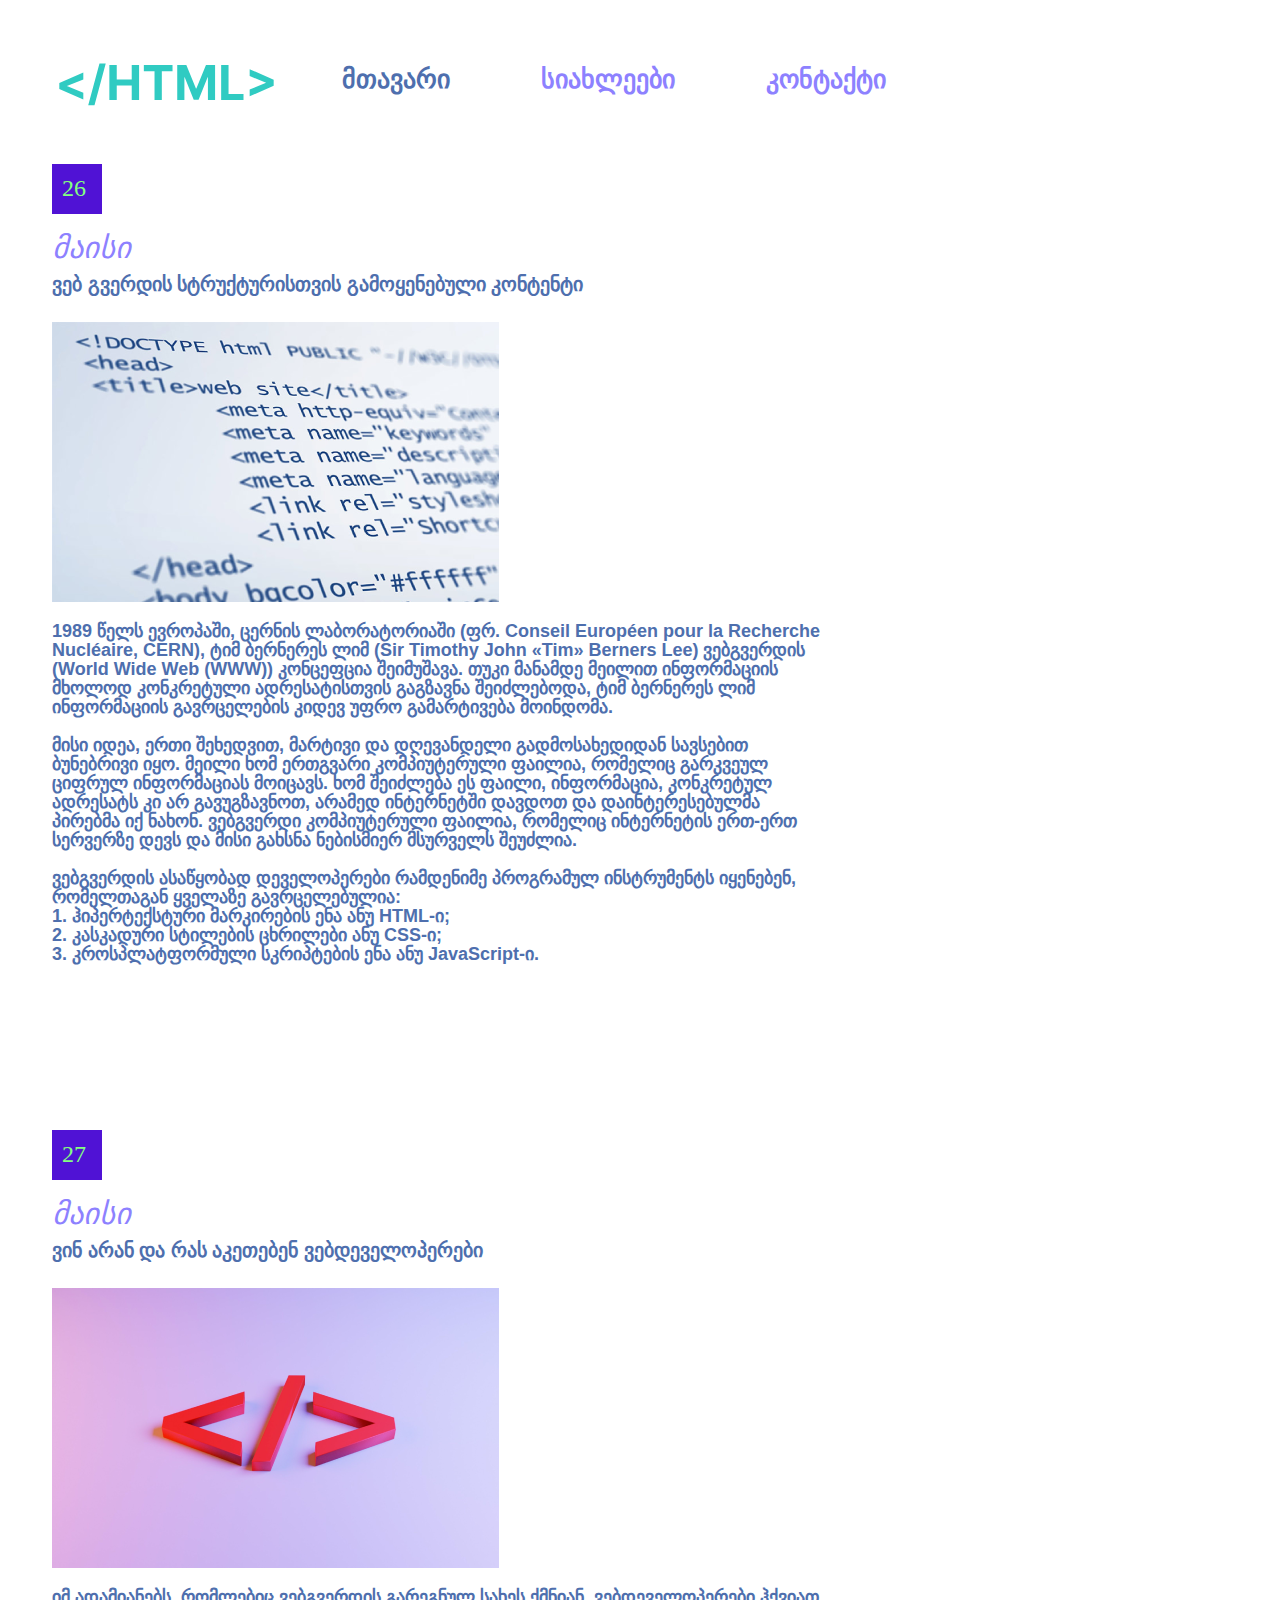
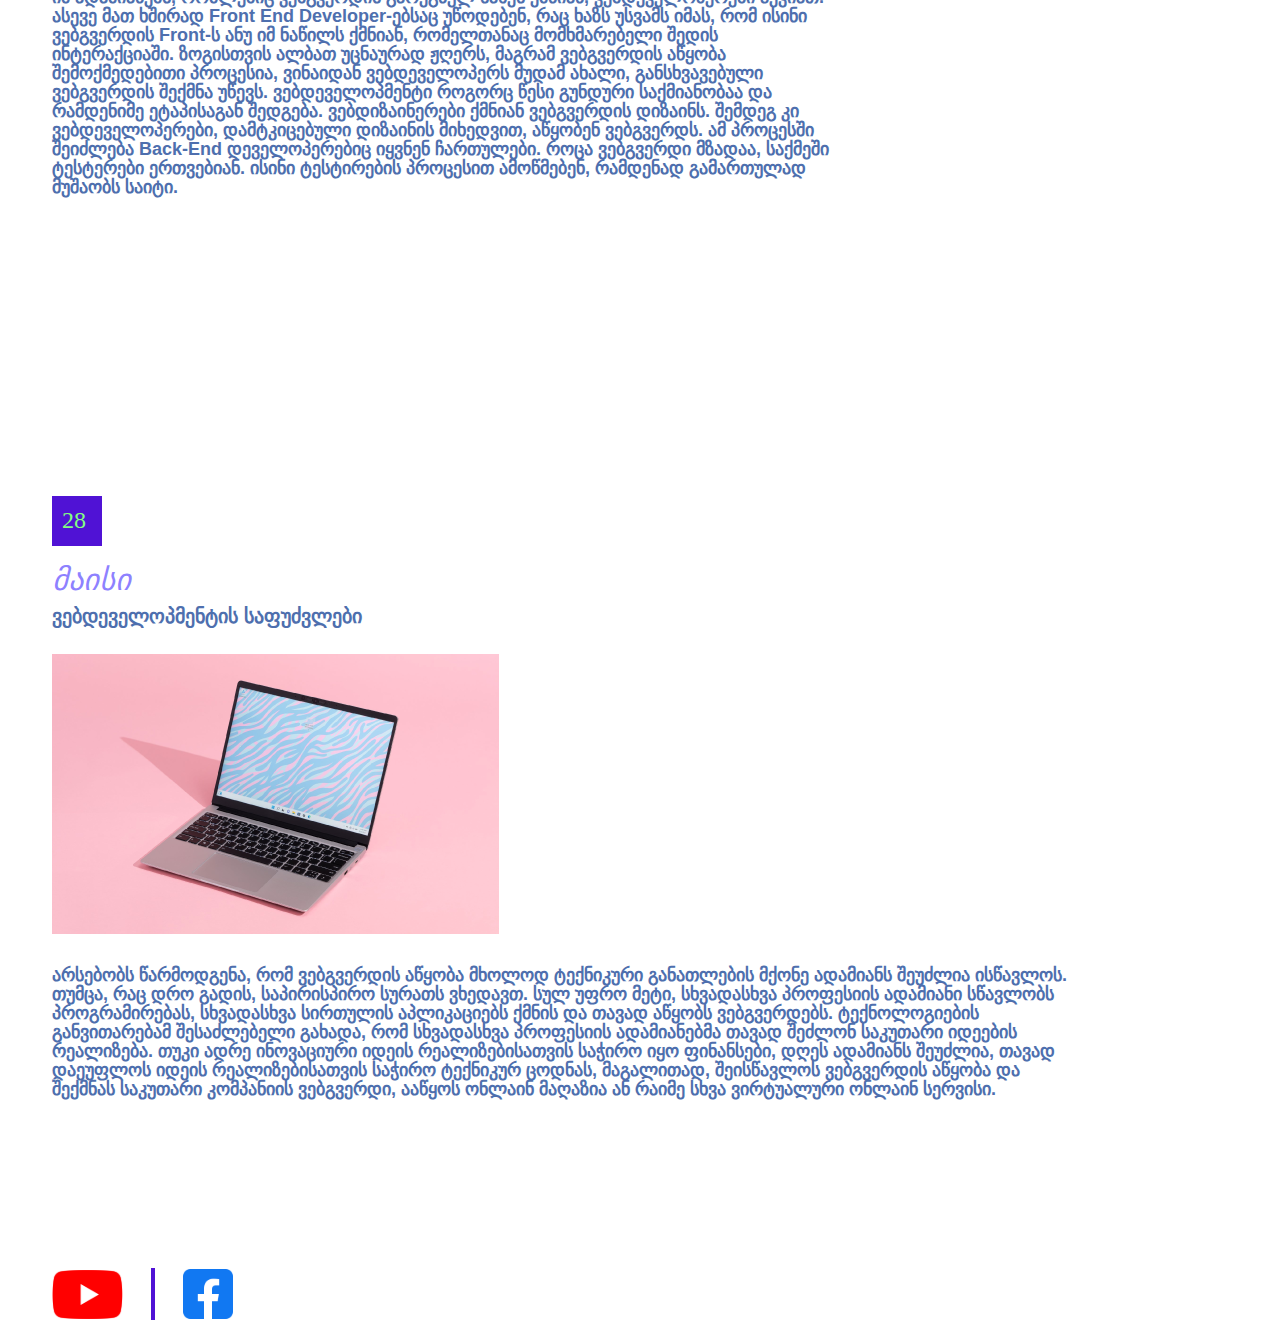
<file: index.html>
<!DOCTYPE html>
<html>
    <head>
        <title>მთავარი</title>

        <link rel="stylesheet" href="https://cdn.web-fonts.ge/fonts/bpg-nino-mkhedruli/css/bpg-nino-mkhedruli.min.css">
        <link rel="stylesheet" href="https://cdn.web-fonts.ge/fonts/alk-rounded-nusx-med/css/alk-rounded-nusx-med.min.css">
        <link rel="stylesheet" href="https://cdn.web-fonts.ge/fonts/bpg-square/css/bpg-square.min.css">
        <link rel="stylesheet" href="https://cdn.web-fonts.ge/fonts/bpg-nostalgia/css/bpg-nostalgia.min.css">

        <link rel="stylesheet" type="text/css" href="css/reset.css">
        <link rel="stylesheet" type="text/css" href="css/style.css">
    </head>
    <body>
        <header>
             <img class="logo" src="images/logo.svg">
             <nav>
                <ul>
                    <li>
                        <a href="#" style="color: #4E6FAE">მთავარი</a>
                    </li>
                    <li>
                        <a href="pages/news.html">სიახლეები</a>
                    </li>
                    <li>
                        <a href="pages/contact.html">კონტაქტი</a>
                    </li>
                </ul>
             </nav>
        </header>
        <section>
            <div class="spaces">
                <div class="datebox">
                    <h1>26</h1>
                </div>
                <h2>მაისი</h2>
                <h3>ვებ გვერდის სტრუქტურისთვის გამოყენებული კონტენტი</h3>
                <img class="newsphoto" src="images/htmlcode.png">
                <p class="news1">1989 წელს ევროპაში, ცერნის ლაბორატორიაში (ფრ. Conseil Européen pour la Recherche Nucléaire, CERN), ტიმ ბერნერეს ლიმ (Sir Timothy John «Tim» Berners Lee) ვებგვერდის (World Wide Web (WWW)) კონცეფცია შეიმუშავა. თუკი მანამდე მეილით ინფორმაციის მხოლოდ კონკრეტული ადრესატისთვის გაგზავნა შეიძლებოდა, ტიმ ბერნერეს ლიმ ინფორმაციის გავრცელების კიდევ უფრო გამარტივება მოინდომა.<br>
 
                   <br> მისი იდეა, ერთი შეხედვით, მარტივი და დღევანდელი გადმოსახედიდან სავსებით ბუნებრივი იყო. მეილი ხომ ერთგვარი კომპიუტერული ფაილია, რომელიც გარკვეულ ციფრულ ინფორმაციას მოიცავს. ხომ შეიძლება ეს ფაილი, ინფორმაცია, კონკრეტულ ადრესატს კი არ გავუგზავნოთ, არამედ ინტერნეტში დავდოთ და დაინტერესებულმა პირებმა იქ ნახონ. ვებგვერდი კომპიუტერული ფაილია, რომელიც ინტერნეტის ერთ-ერთ სერვერზე დევს და მისი გახსნა ნებისმიერ მსურველს შეუძლია.<br>
                    
                    <br>ვებგვერდის ასაწყობად დეველოპერები რამდენიმე პროგრამულ ინსტრუმენტს იყენებენ, რომელთაგან ყველაზე გავრცელებულია:<br>
                    1. ჰიპერტექსტური მარკირების ენა ანუ HTML-ი;<br>
                    2. კასკადური სტილების ცხრილები ანუ CSS-ი;<br>
                    3. კროსპლატფორმული სკრიპტების ენა ანუ JavaScript-ი.<br>
                 </p>
            </div>
        </section>
        <section class="withspace">
            <div class="spaces">
                <div class="datebox">
                    <h1>27</h1>
                </div>
                <h2>მაისი</h2>
                <h3>ვინ არან და რას აკეთებენ ვებდეველოპერები</h3>
                <img class="newsphoto" src="images/tags.png">
                <p class="news1">იმ ადამიანებს, რომლებიც ვებგვერდის გარეგნულ სახეს ქმნიან, ვებდეველოპერები ჰქვიათ. ასევე მათ ხშირად Front End Developer-ებსაც უწოდებენ, რაც ხაზს უსვამს იმას, რომ ისინი ვებგვერდის Front-ს ანუ იმ ნაწილს ქმნიან, რომელთანაც მომხმარებელი შედის ინტერაქციაში. ზოგისთვის ალბათ უცნაურად ჟღერს, მაგრამ ვებგვერდის აწყობა შემოქმედებითი პროცესია, ვინაიდან ვებდეველოპერს მუდამ ახალი, განსხვავებული ვებგვერდის შექმნა უწევს. ვებდეველოპმენტი როგორც წესი გუნდური საქმიანობაა და რამდენიმე ეტაპისაგან შედგება. ვებდიზაინერები ქმნიან ვებგვერდის დიზაინს. შემდეგ კი ვებდეველოპერები, დამტკიცებული დიზაინის მიხედვით, აწყობენ ვებგვერდს. ამ პროცესში შეიძლება Back-End დეველოპერებიც იყვნენ ჩართულები. როცა ვებგვერდი მზადაა, საქმეში ტესტერები ერთვებიან. ისინი ტესტირების პროცესით ამოწმებენ, რამდენად გამართულად მუშაობს საიტი.
                 </p>
            </div>
        </section>
        <section class="withspace">
            <div class="spaces">
                <div class="datebox">
                    <h1>28</h1>
                </div>
                <h2>მაისი</h2>
                <h3>ვებდეველოპმენტის საფუძვლები</h3>
                <img class="newsphoto" src="images/laptop.png">
                <p class="news2">არსებობს წარმოდგენა, რომ ვებგვერდის აწყობა მხოლოდ ტექნიკური განათლების მქონე ადამიანს შეუძლია ისწავლოს. თუმცა, რაც დრო გადის, საპირისპირო სურათს ვხედავთ. სულ უფრო მეტი, სხვადასხვა პროფესიის ადამიანი სწავლობს პროგრამირებას, სხვადასხვა სირთულის აპლიკაციებს ქმნის და თავად აწყობს ვებგვერდებს. ტექნოლოგიების განვითარებამ შესაძლებელი გახადა, რომ სხვადასხვა პროფესიის ადამიანებმა თავად შეძლონ საკუთარი იდეების რეალიზება. თუკი ადრე ინოვაციური იდეის რეალიზებისათვის საჭირო იყო ფინანსები, დღეს ადამიანს შეუძლია, თავად დაეუფლოს იდეის რეალიზებისათვის საჭირო ტექნიკურ ცოდნას, მაგალითად, შეისწავლოს ვებგვერდის აწყობა და შექმნას საკუთარი კომპანიის ვებგვერდი, ააწყოს ონლაინ მაღაზია ან რაიმე სხვა ვირტუალური ონლაინ სერვისი.
                </p>
            </div>
        </section>
        <footer class="withspace">
            <div class="spaces">
                <img class="footerlogo" src="images/youtubelogo.svg" alt="youtubelogo">
                <div class="stick"></div>
                <img class="footerlogo" src="images/facebooklogo.svg" alt="facebooklogo">
            </div>
        </footer>
    </body>
</html>
</file>
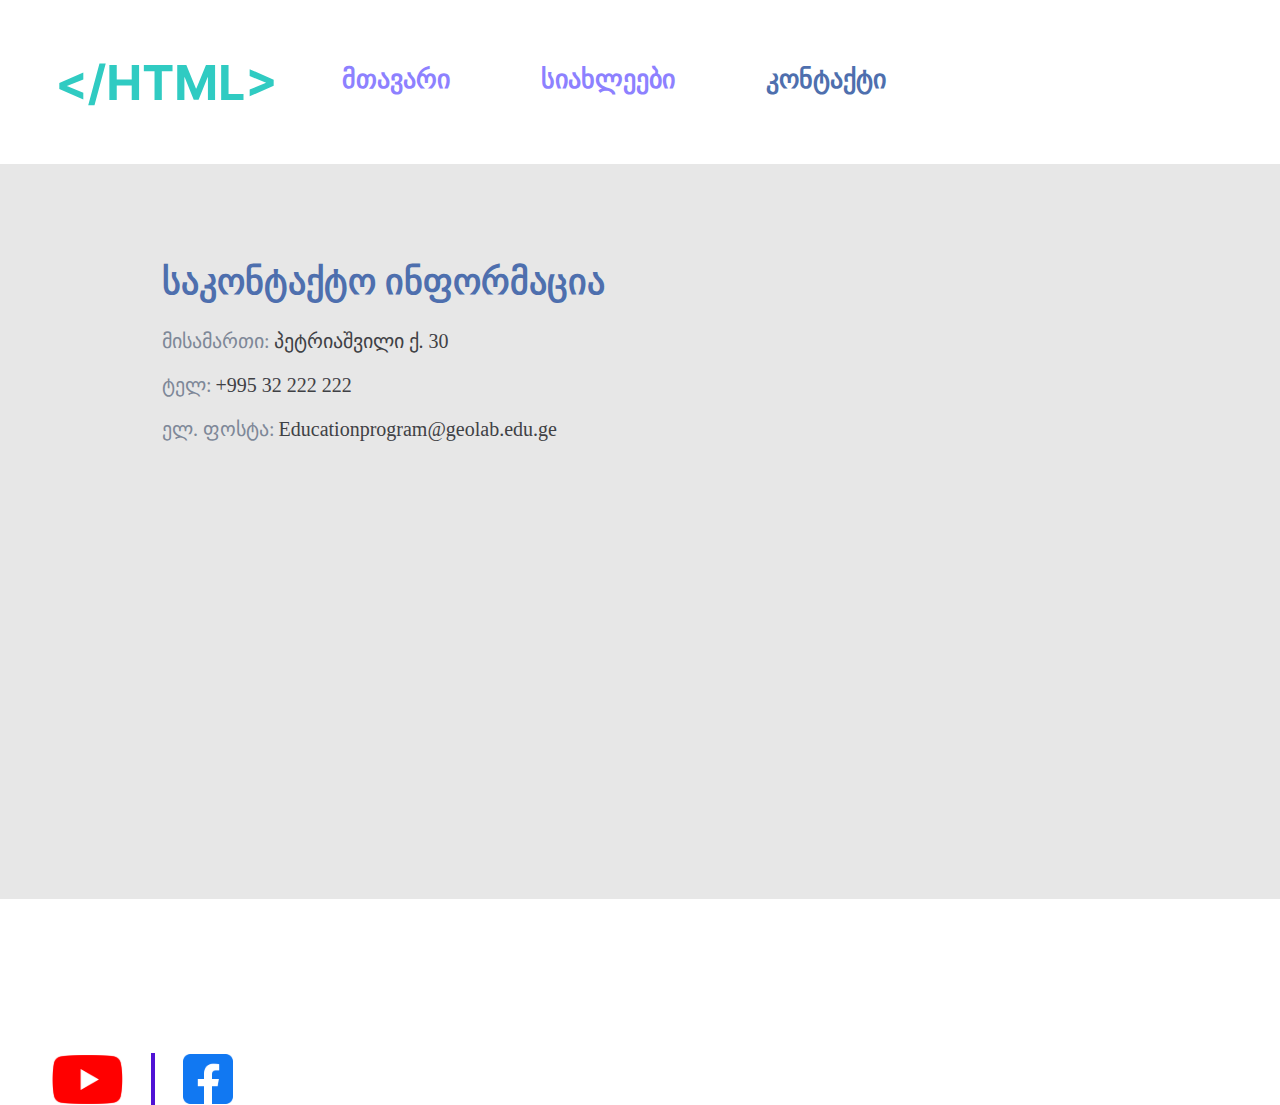
<file: pages/contact.html>
<!DOCTYPE html>
<html>
    <head>
        <title>კონტაქტი</title>
        <link rel="stylesheet" type="text/css" href="../css/reset.css">
        <link rel="stylesheet" type="text/css" href="../css/style.css">
    </head>
    <body>
        <header>
             <img class="logo" src="../images/logo.svg">
             <nav>
                <ul>
                    <li>
                        <a href="../index.html" >მთავარი</a>
                    </li>
                    <li>
                        <a href="news.html" >სიახლეები</a>
                    </li>
                    <li>
                        <a href="#l" style="color: #4E6FAE">კონტაქტი</a>
                    </li>
                </ul>
             </nav>
        </header>
        <section>
            <div class="container1">
                <div class="contactinfo">
                    <h6 class="title1">საკონტაქტო ინფორმაცია</h6>
                    <h6 class="gray">მისამართი:</h6>
                    <h6 class="drkgray">პეტრიაშვილი ქ. 30</h6><br>
                    <h6 class="gray">ტელ:</h6>
                    <h6 class="drkgray"> +995 32 222 222</h6><br>
                    <h6 class="gray">ელ. ფოსტა: </h6>
                    <h6 class="drkgray">Educationprogram@geolab.edu.ge</h6>
          
                </div>
                <p class="map"><iframe src="https://www.google.com/maps/embed?pb=!1m18!1m12!1m3!1d2965.842120495252!2d44.11843377602608!3d41.982199371230536!2m3!1f0!2f0!3f0!3m2!1i1024!2i768!4f13.1!3m3!1m2!1s0x40449c1c8bcb93ed%3A0x5e6a9225dabfe2dd!2zMzAg4YOe4YOU4YOi4YOg4YOY4YOQ4YOo4YOV4YOY4YOa4YOY4YOhIOGDpeGDo-GDqeGDkCwgR29yaQ!5e0!3m2!1sen!2sge!4v1685879936786!5m2!1sen!2sge" width="600" height="450" style="border:0;" allowfullscreen="" loading="lazy" referrerpolicy="no-referrer-when-downgrade"></iframe></p>
            </div>
        </section>
        <footer class="withspace">
            <div class="spaces">
                <img class="footerlogo" src="../images/youtubelogo.svg" alt="youtubelogo">
                <div class="stick"></div>
                <img class="footerlogo" src="../images/facebooklogo.svg" alt="facebooklogo">
            </div>
        </footer>
    </body>
</html>
</file>
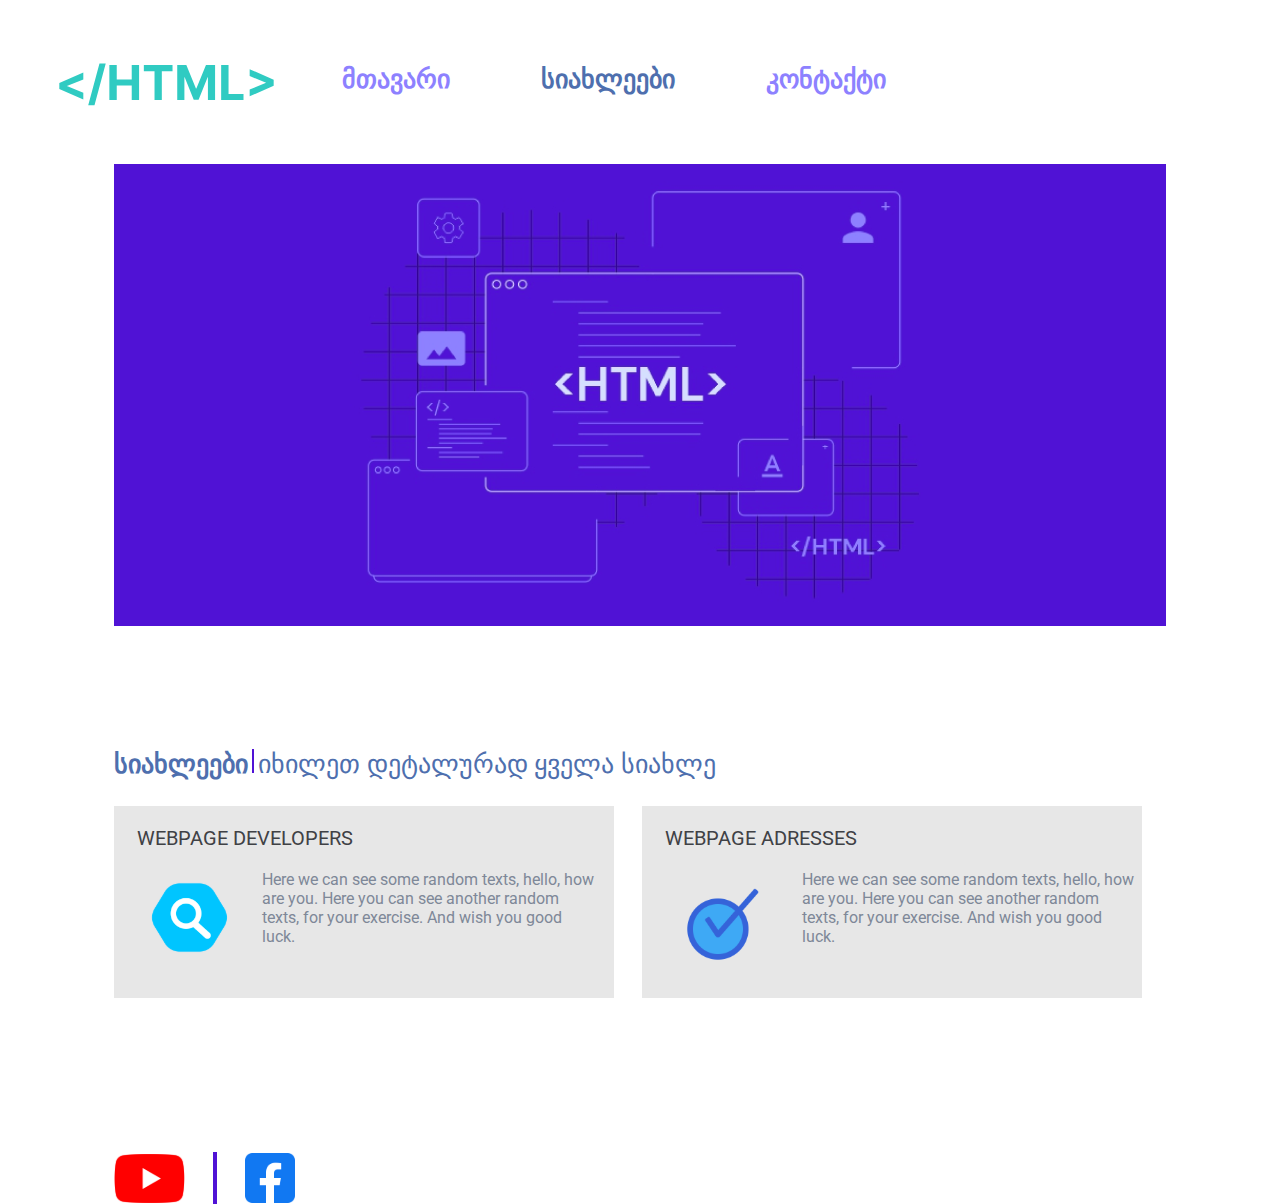
<file: pages/news.html>
<!DOCTYPE html>
<html>
    <head>
        <title>სიახლეები</title>

        <link rel="preconnect" href="https://fonts.googleapis.com">
        <link rel="preconnect" href="https://fonts.gstatic.com" crossorigin>
        <link href="https://fonts.googleapis.com/css2?family=Roboto&display=swap" rel="stylesheet">
        <link rel="stylesheet" href="https://cdn.web-fonts.ge/fonts/bpg-nino-mkhedruli/css/bpg-nino-mkhedruli.min.css">
        <link rel="stylesheet" href="https://cdn.web-fonts.ge/fonts/alk-rounded-nusx-med/css/alk-rounded-nusx-med.min.css">
        <link rel="stylesheet" href="https://cdn.web-fonts.ge/fonts/bpg-square/css/bpg-square.min.css">
        <link rel="stylesheet" href="https://cdn.web-fonts.ge/fonts/bpg-nostalgia/css/bpg-nostalgia.min.css">

        <link rel="stylesheet" type="text/css" href="../css/reset.css">
        <link rel="stylesheet" type="text/css" href="../css/style.css">
    </head>
    <body>
        <header>
             <img class="logo" src="../images/logo.svg">
             <nav>
                <ul>
                    <li>
                        <a href="../index.html" >მთავარი</a>
                    </li>
                    <li>
                        <a href="#" style="color: #4E6FAE">სიახლეები</a>
                    </li>
                    <li>
                        <a href="contact.html">კონტაქტი</a>
                    </li>
                </ul>
             </nav>
        </header>
        <section>
            <div class="container">
                <img src="../images/HTML 11.png" alt="banner">
                <div class="littlecontainer">
                    <div class="title">
                         <h4>სიახლეები</h3>
                         <img src="../images/Line 61.png" alt="littleline">
                         <h4 class="h41">იხილეთ დეტალურად ყველა სიახლე</h4>
                    </div>
                    <div class="graybox">
                         <h5>WEBPAGE DEVELOPERS</h5>
                        <img src="../images/lupa.svg" alt="lupa" class="newslogo">
                         <p class="news">
                            Here we can see some random texts, hello, how are you. Here you can see another random texts, for your exercise. And wish you good luck. 
                         </p>

                    </div>
                    <div class="graybox1">
                         <h5>WEBPAGE ADRESSES</h5>
                         <img src="../images/checked.svg" alt="logo" class="newslogo">
                         <p class="news">
                            Here we can see some random texts, hello, how are you. Here you can see another random texts, for your exercise. And wish you good luck. 
                         </p>

                     </div>
                </div>
            </div>
        </section>
        <footer class="withspace">
            <div class="container">
                <img class="footerlogo" src="../images/youtubelogo.svg" alt="youtubelogo">
                <div class="stick"></div>
                <img class="footerlogo" src="../images/facebooklogo.svg" alt="facebooklogo">
            </div>
        </footer>
    </body>
</html>
</file>
<file: css/style.css>
.logo{
    width: 223px;
    height: 58px;
    margin-right: 60px;
    margin-bottom: 52px;
    vertical-align: middle;
}
li{
    display: inline-block;
    margin-right: 87px;
}
a{
    font-weight: 700;
    font-size: 26px;
    line-height: 31px;
    color: #8D81FF;
}
nav{
    display: inline-block;
    vertical-align: middle;
    margin-bottom: 60px;
}
header{
    margin-left: 55px;
    margin-top: 54px;
}
.spaces{
    margin-left: 52px;
}
.datebox{
    width: 50px;
    height: 50px;
    background-color: #5012D5;
    color:  #84FF81;
}
h1{
    width: 31px;
    height: 34px;
    font-weight: 400;
    font-size: 24px;
    line-height: 28px;
    padding: 10px;
}
h2{
    margin-top: 18px;
    font-family: "BPG Nino Mkhedruli", sans-serif;
    font-style: italic;
    font-weight: 400;
    font-size: 30px;
    line-height: 32px;
    color: #8D81FF;
    
}
h3{
    font-style: normal;
    font-weight: 700;
    font-size: 20px;
    line-height: 24px;
    color: #4E6FAE;
    font-family: "BPG Square", sans-serif;
    margin-top: 8px;
}
.newsphoto{
    margin-top: 26px;
    margin-right: 66px;
    vertical-align: top;
}
p{
    display: inline-block;
    font-weight: 700;
    font-size: 18px;
    line-height: 19px;
    color: #4E6FAE;
    vertical-align: top;
    margin-top: 20px;
}
.news1{
    font-family: "BPG Square", sans-serif;
    width: 778px;
    height: 353px;
}
.news2{
    display: block;
    font-family: "BPG Nostalgia", sans-serif;
    margin-top: 32px;
    width: 1021px;
    height: 148px;
}
.withspace{
    margin-top: 155px;
}
.stick{
    width: 48px;
    height: 0px;
    
    border: 2px solid #5012D5;
    transform: rotate(90deg);
    display: inline-block;
    vertical-align: middle;
    
}
.footerlogo{
    vertical-align: middle;
}
.container{
    width: 1052px;
	margin: 0 auto;
}
h4{
    display: inline-block;
    font-weight: 700;
    font-size: 26px;
    line-height: 31px;
    color: #4E6FAE;
}
.h41{
    font-weight: 400;
}
.title{
    margin-bottom: 26px;
}
.graybox{
    width: 500px;
    height: 192px;
    background: #E7E7E7;
    margin-right: 24px;
    display: inline-block;
    vertical-align: top;
}
.graybox1{
    width: 500px;
    height: 192px;
    background: #E7E7E7;
    display: inline-block;
    vertical-align: top;
}
h5{
    font-family: 'Roboto';
    font-style: normal;
    margin-top: 21px;
    margin-left: 23px;
    font-weight: 400;
    line-height: 23px;
    font-size: 20px;
    color: #3F4145;
}

.news{
    display: inline-block;
    font-family: 'Roboto';
    font-style: normal;
    width: 335px;
    height: 95px;
    margin-top: 20px;
    margin-left: 30px;
    font-weight: 400;
    font-size: 16px;
    line-height: 19px;
    color: #7E8898;
}
.newslogo{
    display: inline-block;
    margin-bottom: 41px;
    margin-left: 37px;
    margin-top: 29px;
}
.littlecontainer{
    margin-top: 120px;
}
.container1{
    background-color: #E7E7E7;;
    width: 1660px;
    height: 735px;
}
.contactinfo{
    padding-top: 96px;
    padding-left: 162px;
    display: inline-block;
    margin-right: 40px;
}
.title1{
    font-weight: 700;
    font-size: 36px;
    line-height: 44px;
    margin-bottom: 27px;
    color: #4E6FAE;
}
.gray{
    display: inline-block;
    font-style: normal;
    font-weight: 400;
    font-size: 20px;
    margin-bottom: 24px;
    color: #7E8898;
}
.drkgray{
    display: inline-block;
    font-style: normal;
    font-weight: 400;
    font-size: 20px;
    color:  #3F4145;
}
.map{
    margin-top: 93px;
}
</file>
